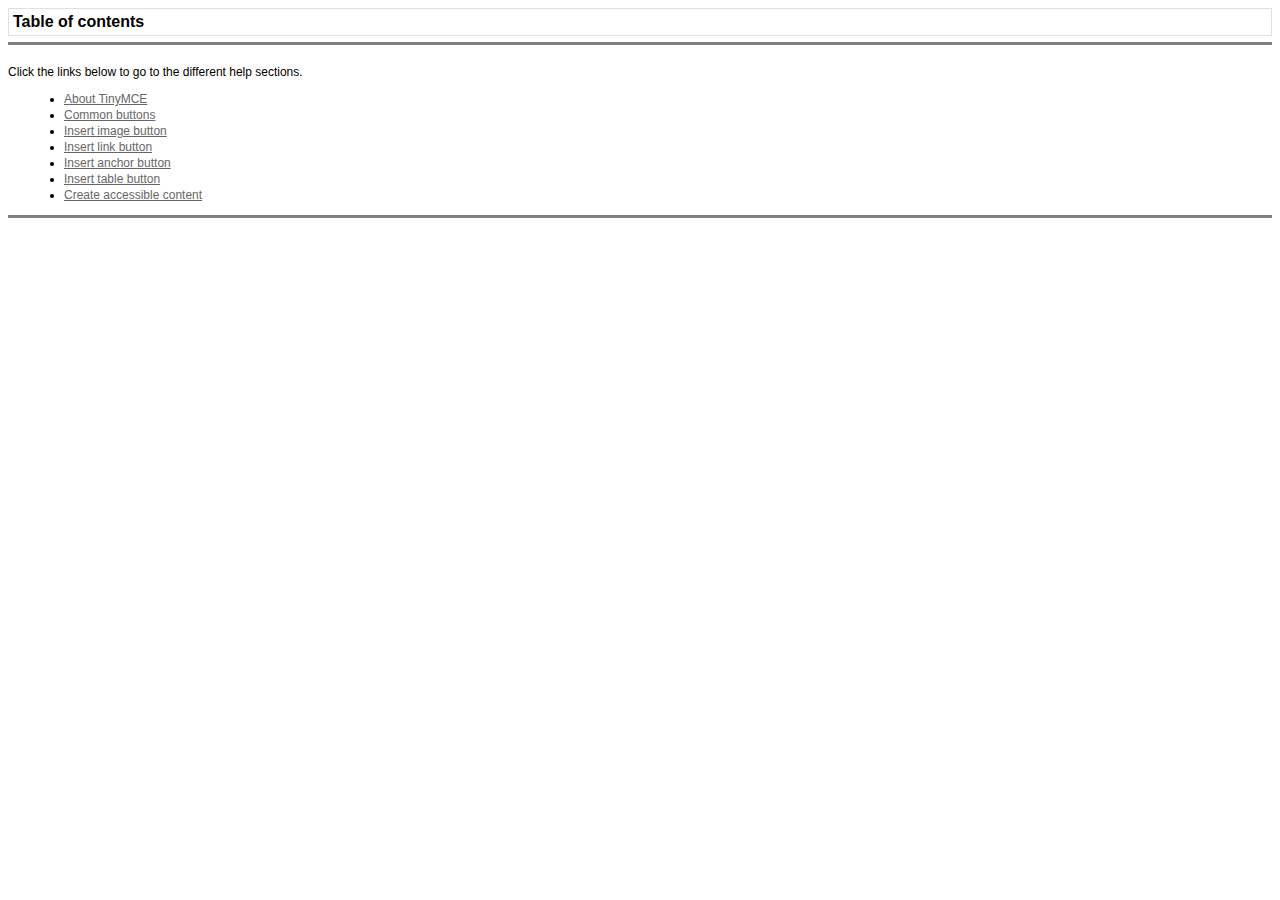
<file: web/admin/includes/js/tinymce/themes/advanced/docs/en/index.htm>
<html xmlns="http://www.w3.org/1999/xhtml">
<HEAD>
<TITLE>Help Index</TITLE>
<link href="style.css" rel="stylesheet" type="text/css">
</HEAD>
<BODY onload="window.focus();">
<table width="100%" border="0" cellpadding="1" cellspacing="3" class="pageheader">
  <tr> 
    <td><span class="title">Table of contents</span></td>
    <td align="right">&nbsp;</td>
  </tr>
</table>
<hr noshade>
<br>
Click the links below to go to the different help sections. 
<ul class="toc_ul">
  <li class="toc_li"><a href="about.htm">About TinyMCE</a></li>
  <li class="toc_li"><a href="common_buttons.htm">Common buttons</a></li>
  <li class="toc_li"><a href="insert_image_button.htm">Insert image button</a></li>
  <li class="toc_li"><a href="insert_link_button.htm">Insert link button</a></li>
  <li class="toc_li"><a href="insert_anchor_button.htm">Insert anchor button</a></li>
  <li class="toc_li"><a href="insert_table_button.htm">Insert table button</a></li>
 <li class="toc_li"><a href="create_accessible_content.htm">Create accessible content</a></li>
</ul>
<hr noshade>
</BODY>
</HTML>
</file>
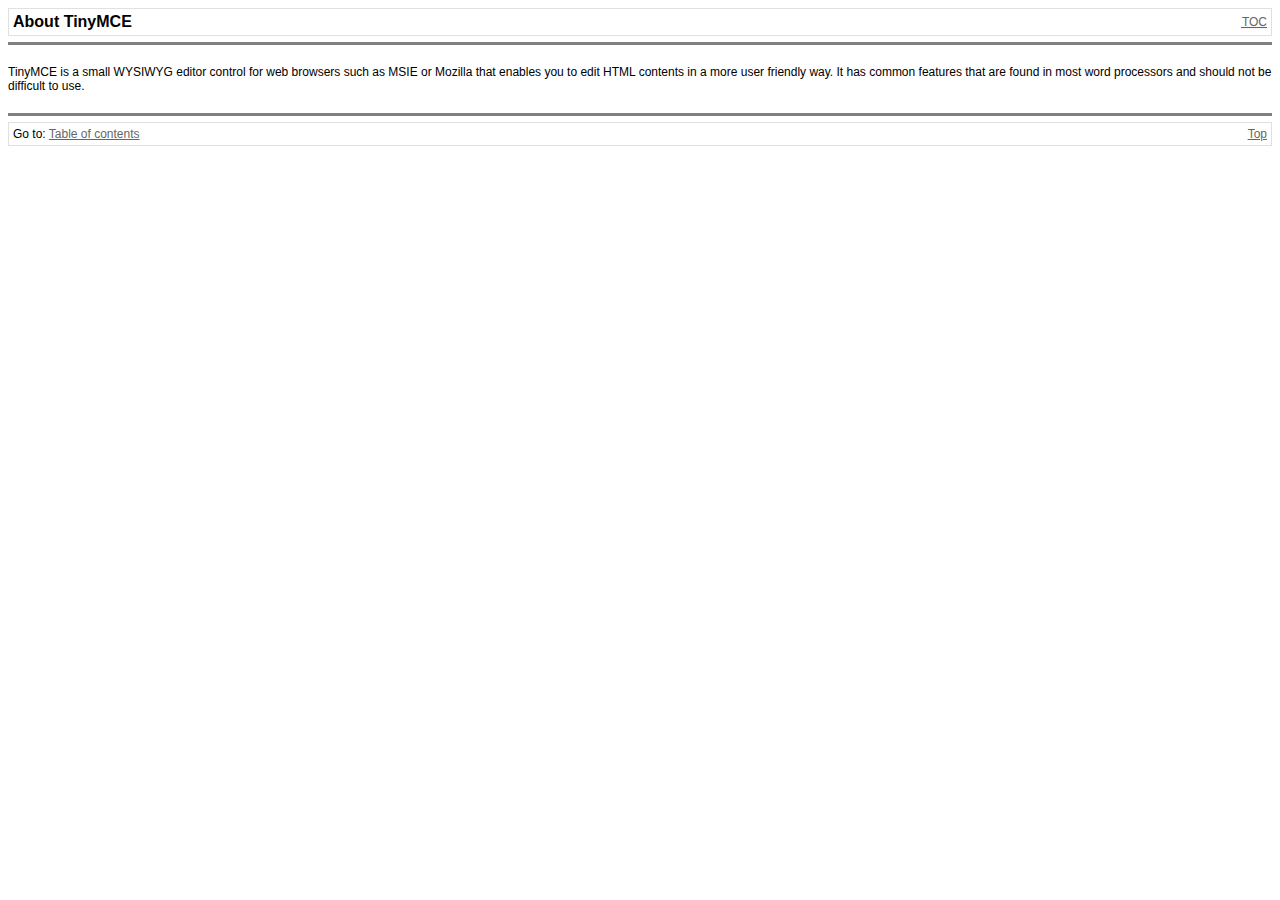
<file: web/admin/includes/js/tinymce/themes/advanced/docs/en/about.htm>
<html xmlns="http://www.w3.org/1999/xhtml">
<HEAD>
<TITLE>About TinyMCE</TITLE>
<link href="style.css" rel="stylesheet" type="text/css">
</HEAD>

<BODY>

<table width="100%" border="0" cellpadding="1" cellspacing="3" class="pageheader">
  <tr> 
    <td><span class="title">About TinyMCE</span></td>
    <td align="right"><a href="index.htm"><acronym title="Table of contents">TOC</acronym></a></td>
  </tr>
</table>
<hr noshade>
<br>
TinyMCE is a small WYSIWYG editor control for web browsers such as MSIE or Mozilla 
that enables you to edit HTML contents in a more user friendly way. It has common 
features that are found in most word processors and should not be difficult to 
use.<br>
<br>
<hr noshade>
<table width="100%" border="0" cellpadding="1" cellspacing="3" class="pagefooter">
  <tr> 
    <td>Go to: <a href="index.htm">Table of contents</a></td>
    <td align="right"><a href="#">Top</a></td>
  </tr>
</table>
<br>
</BODY>
</HTML>
</file>
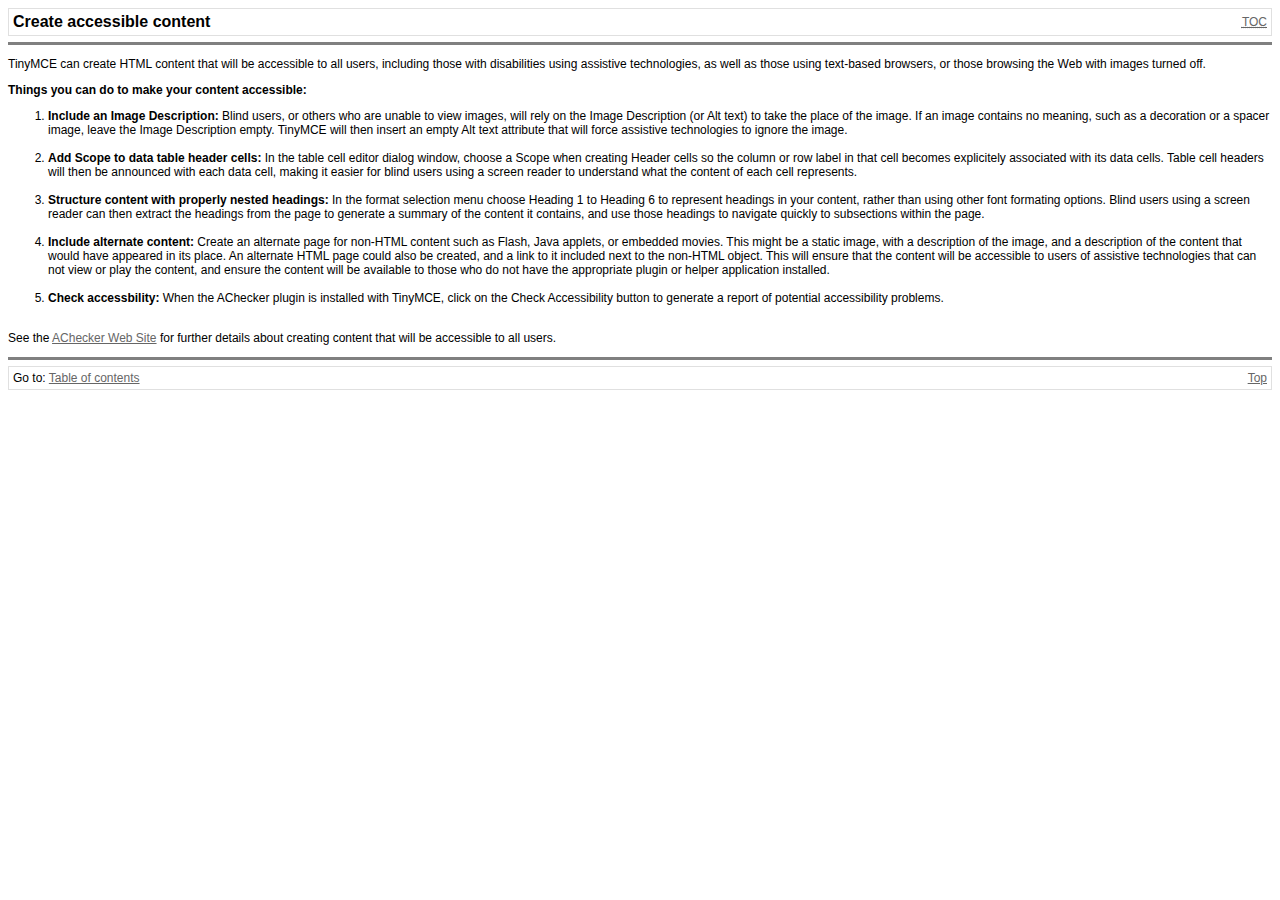
<file: web/admin/includes/js/tinymce/themes/advanced/docs/en/create_accessible_content.htm>
<html xmlns="http://www.w3.org/1999/xhtml">
<HEAD>
<TITLE>Insert table button</TITLE>
<link href="style.css" rel="stylesheet" type="text/css">
</HEAD>

<BODY>

<table width="100%" border="0" cellpadding="1" cellspacing="3" class="pageheader">
  <tr> 
    <td><span class="title">Create accessible content</span></td>
    <td align="right"><a href="index.htm"><acronym title="Table of contents">TOC</acronym></a></td>
  </tr>
</table>
<hr noshade>
<p>TinyMCE can create HTML content that will be accessible to all users, including those with disabilities using assistive technologies, as well as those using text-based browsers, or those browsing the Web with images turned off. </p>

<p><strong>Things you can do to make your content accessible:</strong></p>
<ol>
<li><strong>Include an Image Description:</strong> Blind users, or others who are unable to view images, will rely on the Image Description (or Alt text) to take the place of the image. If an image contains no meaning, such as a decoration or a spacer image, leave the Image Description empty. TinyMCE will then insert an empty Alt text attribute that will force assistive technologies to ignore the image. <br /><br /></li>

<li> <strong>Add Scope to data table header cells:</strong> In the table cell editor dialog window, choose a Scope when creating Header cells so the column or row label in that cell becomes explicitely associated with its data cells. Table cell headers will then be announced with each data cell, making it easier for blind users using a screen reader to understand what the content of each cell represents. <br /><br /></li>

<li><strong> Structure content with properly nested headings:</strong> In the format selection menu choose Heading 1 to Heading 6 to represent headings in your content,  rather than using other font formating options. Blind users using a screen reader can then extract the headings from the page to generate a summary of the content it contains, and use those headings to navigate quickly to subsections within the page.<br /><br /></li>

<li><strong> Include alternate content:</strong> Create an alternate page for non-HTML content such as Flash, Java applets, or  embedded movies. This might be a static image, with a description of the image, and a description of the content that would have appeared in its place. An alternate HTML page could also be created, and a link to it included next to the non-HTML object. This will ensure that the content will be accessible to users of assistive technologies that can not view or play the content, and ensure the content will be available to those who do not have the appropriate plugin or helper application installed.<br /><br /></li>

<li><strong> Check accessbility: </strong> When the AChecker plugin is installed with TinyMCE, click on the Check Accessibility button to generate a report of potential accessibility problems.<br /><br /></li>

</ol>

<p>See the <a href="http://checker.atrc.utoronto.ca" target="_new">AChecker Web Site</a> for further details about creating content that will be accessible to all users.<br />
</p>

<hr noshade>
<table width="100%" border="0" cellpadding="1" cellspacing="3" class="pagefooter">
  <tr> 
    <td>Go to: <a href="index.htm">Table of contents</a></td>
    <td align="right"><a href="#">Top</a></td>
  </tr>
</table>

<br>
</BODY>
</HTML>
</file>
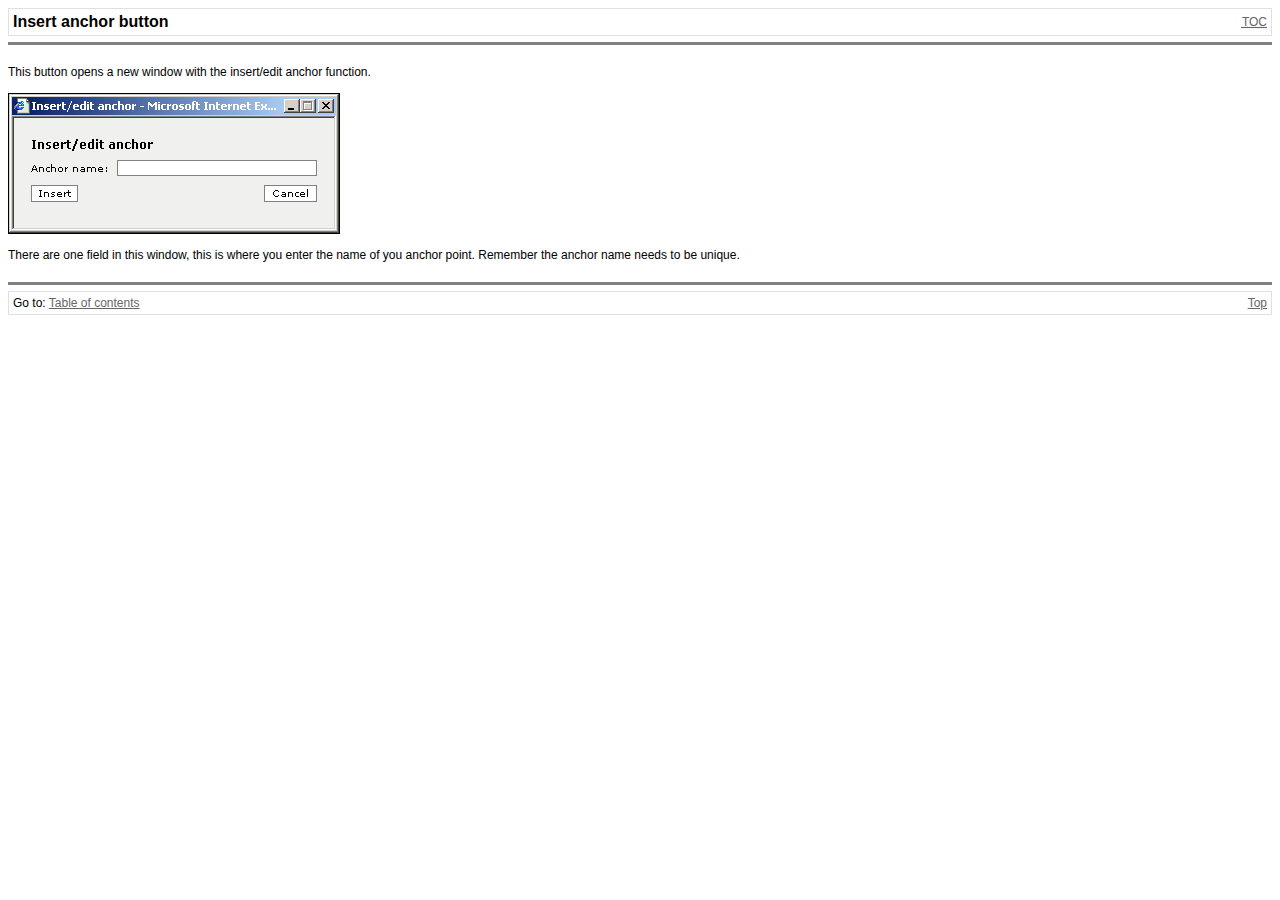
<file: web/admin/includes/js/tinymce/themes/advanced/docs/en/insert_anchor_button.htm>
<html xmlns="http://www.w3.org/1999/xhtml">
<HEAD>
<TITLE>Insert anchor button</TITLE>
<link href="style.css" rel="stylesheet" type="text/css">
</HEAD>

<BODY>

<table width="100%" border="0" cellpadding="1" cellspacing="3" class="pageheader">
  <tr> 
    <td><span class="title">Insert anchor button</span></td>
    <td align="right"><a href="index.htm"><acronym title="Table of contents">TOC</acronym></a></td>
  </tr>
</table>
<hr noshade>
<br>
This button opens a new window with the insert/edit anchor function.<br>
<br>
<img src="images/insert_anchor_window.gif" width="330" height="139" alt="Anchor dialog/window" /><br>
<br>
There are one field in this window, this is where you enter the name of you anchor point. Remember the anchor name needs to be unique. <br>
<br>
<hr noshade>
<table width="100%" border="0" cellpadding="1" cellspacing="3" class="pagefooter">
  <tr> 
    <td>Go to: <a href="index.htm">Table of contents</a></td>
    <td align="right"><a href="#">Top</a></td>
  </tr>
</table>
<br>
</BODY>
</HTML>
</file>
<file: web/admin/includes/js/tinymce/themes/advanced/docs/en/style.css>
body { background-color: #FFFFFF; }
body, td, .content { font-family: Verdana, Arial, helvetica, sans-serif; font-size: 12px; }
.title { font-family: Verdana, Arial, helvetica, sans-serif; font-size: 16px; font-weight: bold; }
.subtitle { font-size: 12px; font-weight: bold; }

.toc_ul, .toc_li { margin-left: 8px; line-height: 16px; }
.step_ol, .step_li { margin-left: 11px; line-height: 16px; }
img { border: #000000 solid 1px; }

a:visited { color: #666666; text-decoration: underline; }
a:active { color: #666666; text-decoration: underline; }
a:hover { color: #666666; text-decoration: underline; }
a { color: #666666; text-decoration: underline; }

.pageheader { border: #E0E0E0 solid 1px; }
.pagefooter { border: #E0E0E0 solid 1px; }
.sample { background-color: #FFFFFF; border: #000000 solid 1px; }
.samplecontent { font-size: 10px; }

.code { background-color: #FFFFFF; border: #000000 solid 1px; }
.codecontent { font-size: 10px; }
.codecontent a:visited { color: #666666; text-decoration: none; font-weight: bold }
.codecontent a:active { color: #666666; text-decoration: none; font-weight: bold  }
.codecontent a:hover { color: #666666; text-decoration: none; font-weight: bold  }
.codecontent a { color: #666666; text-decoration: none; font-weight: bold  }

hr { height: 1px; }
</file>
